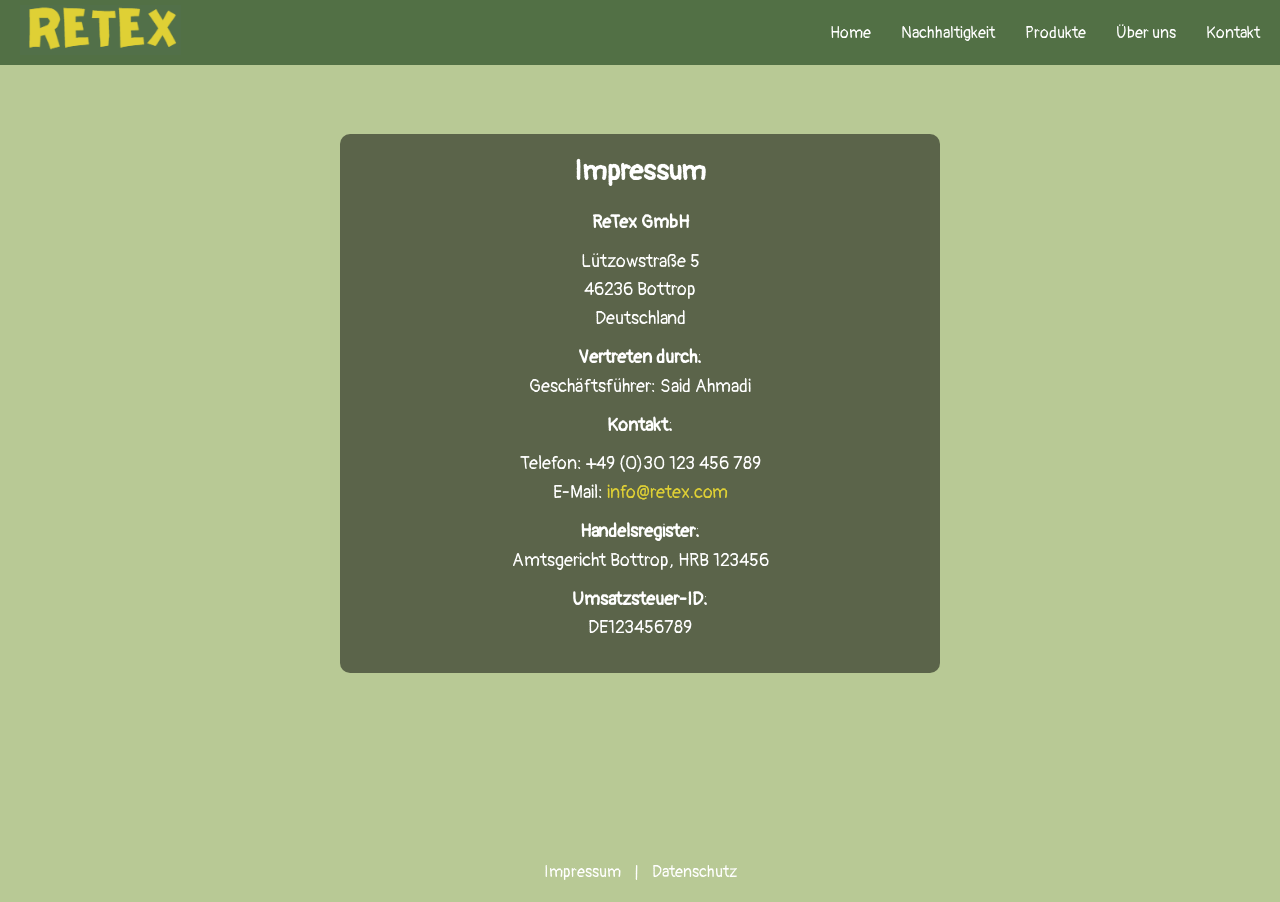
<file: impressum.html>
<!DOCTYPE html>
<html lang="de">
<head>
    <meta charset="UTF-8">
    <meta name="viewport" content="width=device-width, initial-scale=1.0">
    <title>ReTex - Nachhaltige Mode</title>
    <link rel="preconnect" href="https://fonts.googleapis.com">
    <link rel="preconnect" href="https://fonts.gstatic.com" crossorigin>
    <link href="https://fonts.googleapis.com/css2?family=Pangolin&family=Schoolbell&display=swap" rel="stylesheet">
    <link rel="stylesheet" href="assets/css/style.css">

</head>
<body>
<header>
    <div class="logo"><a href="index.html"><img src="assets/images/retexlogo.png"></a></div> <!-- Platzhalter für das Logo -->
    <script src="assets/js/script.js" defer></script>
    <nav>
        <ul>
            <li><a href="index.html"><span id="homenav">Home</span></a></li>
            <li><a href="index.html#sustainability">Nachhaltigkeit</a></li>
            <li><a href="products.html">Produkte</a></li>
            <li><a href="ueber-uns.html">Über uns</a></li>
            <li><a href="kontakt.html">Kontakt</a></li>
        </ul>
    </nav>
</header>

<section class="impressum">
    <div class="text-container">
        <h1>Impressum</h1>
        <p><strong>ReTex GmbH</strong></p>
        <p>Lützowstraße 5<br>46236 Bottrop<br>Deutschland</p>
        <p><strong>Vertreten durch:</strong><br>Geschäftsführer: Said Ahmadi</p>
        <p><strong>Kontakt:</strong></p>
        <p>Telefon: +49 (0)30 123 456 789<br>
            E-Mail: <a href="mailto:info@retex.com">info@retex.com</a></p>
        <p><strong>Handelsregister:</strong><br>
            Amtsgericht Bottrop, HRB 123456</p>
        <p><strong>Umsatzsteuer-ID:</strong><br>
            DE123456789</p>
    </div>
</section>

<footer>
    <p><a href="impressum.html">Impressum</a> | <a href="#datenschutz">Datenschutz</a></p>
</footer>
</body>
</html>
</file>
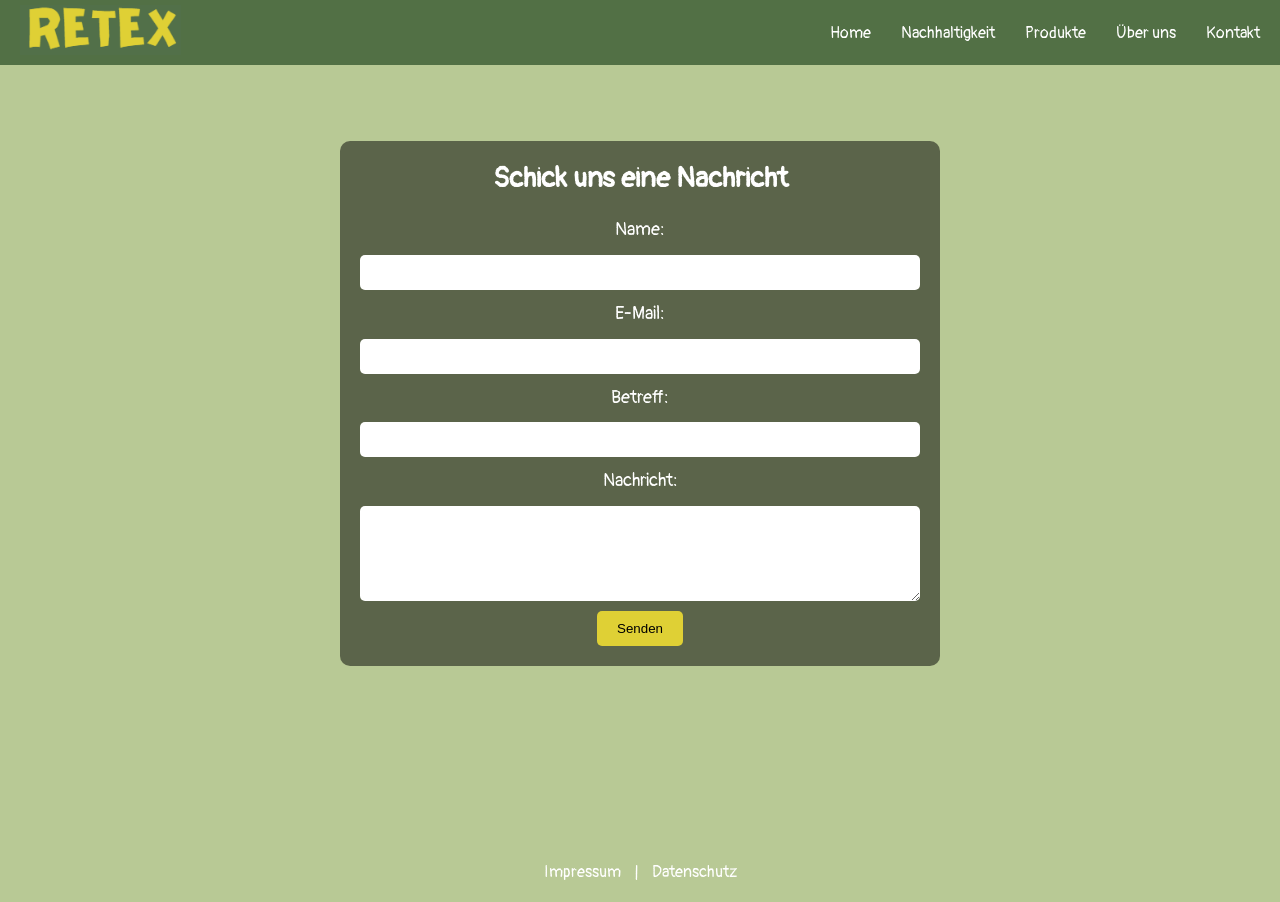
<file: kontakt.html>
<!DOCTYPE html>
<html lang="de">
<head>
    <meta charset="UTF-8">
    <meta name="viewport" content="width=device-width, initial-scale=1.0">
    <title>ReTex - Nachhaltige Mode</title>
    <link rel="preconnect" href="https://fonts.googleapis.com">
    <link rel="preconnect" href="https://fonts.gstatic.com" crossorigin>
    <link href="https://fonts.googleapis.com/css2?family=Pangolin&family=Schoolbell&display=swap" rel="stylesheet">
    <link rel="stylesheet" href="assets/css/style.css">

</head>
<body>
<header>
    <div class="logo"><a href="index.html"><img src="assets/images/retexlogo.png"></a></div> <!-- Platzhalter für das Logo -->
    <script src="assets/js/script.js" defer></script>
    <nav>
        <ul>
            <li><a href="index.html"><span id="homenav">Home</span></a></li>
            <li><a href="index.html#sustainability">Nachhaltigkeit</a></li>
            <li><a href="products.html">Produkte</a></li>
            <li><a href="ueber-uns.html">Über uns</a></li>
            <li><a href="kontakt.html">Kontakt</a></li>
        </ul>
    </nav>
</header>

<section class="kontakt">
    <div class="text-container">
        <h2>Schick uns eine Nachricht</h2>
        <form action="#" method="POST">
            <label for="name">Name:</label>
            <input type="text" id="name" name="name" required>

            <label for="email">E-Mail:</label>
            <input type="email" id="email" name="email" required>

            <label for="betreff">Betreff:</label>
            <input type="text" id="betreff" name="betreff" required>

            <label for="message">Nachricht:</label>
            <textarea id="message" name="message" rows="5" required></textarea>

            <button type="submit">Senden</button>
        </form>
    </div>
</section>

<footer>
    <p><a href="impressum.html">Impressum</a> | <a href="#datenschutz">Datenschutz</a></p>
</footer>

</body>
</html>
</file>
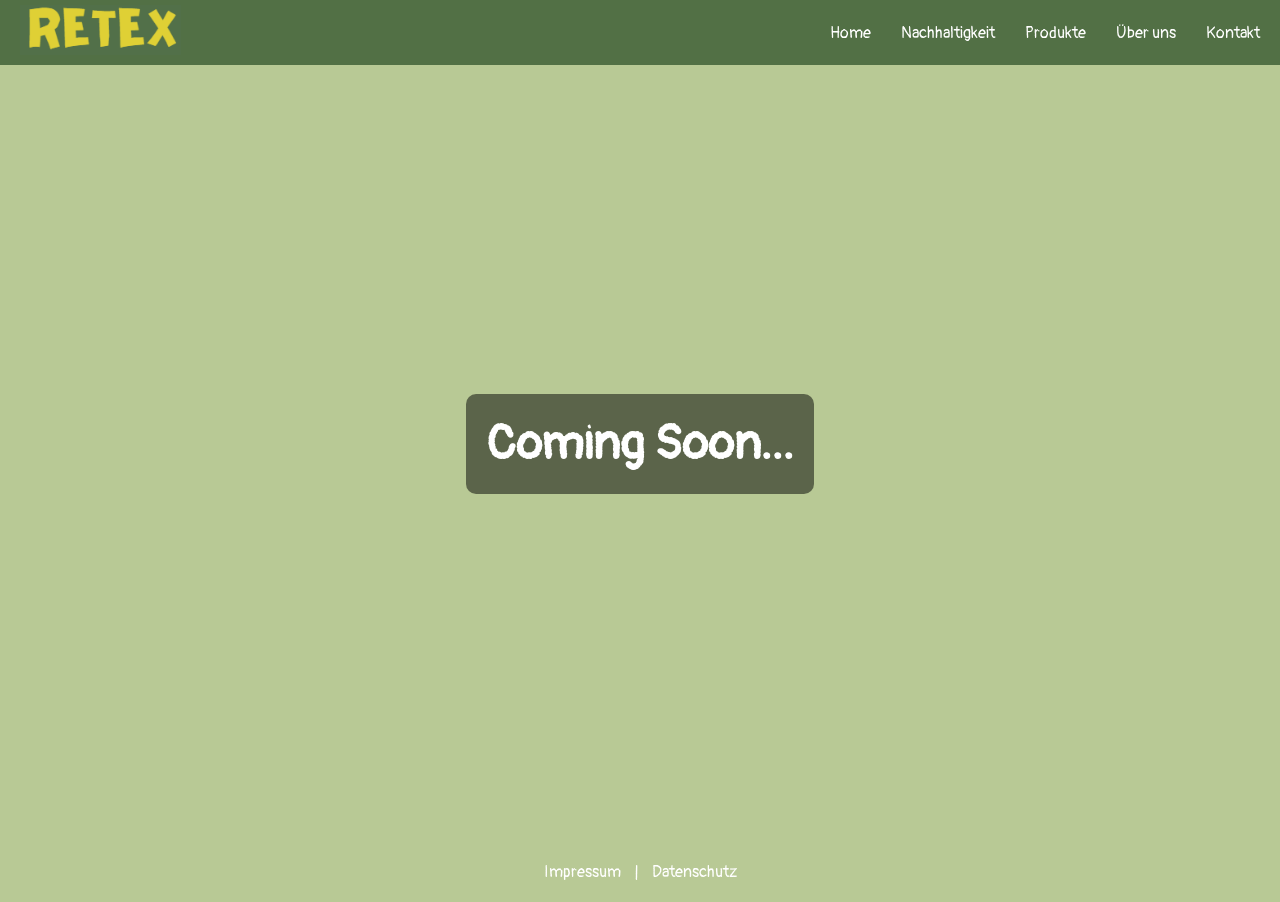
<file: products.html>
<!DOCTYPE html>
<html lang="de">
<head>
  <meta charset="UTF-8">
  <meta name="viewport" content="width=device-width, initial-scale=1.0">
  <title>ReTex - Nachhaltige Mode</title>
  <link rel="preconnect" href="https://fonts.googleapis.com">
  <link rel="preconnect" href="https://fonts.gstatic.com" crossorigin>
  <link href="https://fonts.googleapis.com/css2?family=Pangolin&family=Schoolbell&display=swap" rel="stylesheet">
  <link rel="stylesheet" href="assets/css/style.css">

</head>
<body>
<header>
  <div class="logo"><a href="index.html"><img src="assets/images/retexlogo.png"></a></div> <!-- Platzhalter für das Logo -->
  <script src="assets/js/script.js" defer></script>
  <nav>
    <ul>
      <li><a href="index.html"><span id="homenav">Home</span></a></li>
      <li><a href="index.html#sustainability">Nachhaltigkeit</a></li>
      <li><a href="products.html">Produkte</a></li>
      <li><a href="ueber-uns.html">Über uns</a></li>
      <li><a href="kontakt.html">Kontakt</a></li>
    </ul>
  </nav>
</header>

<section class="products">
  <h2>Coming Soon...</h2>
</section>

<footer>
  <p><a href="impressum.html">Impressum</a> | <a href="#datenschutz">Datenschutz</a></p>
</footer>

</body>
</html>
</file>
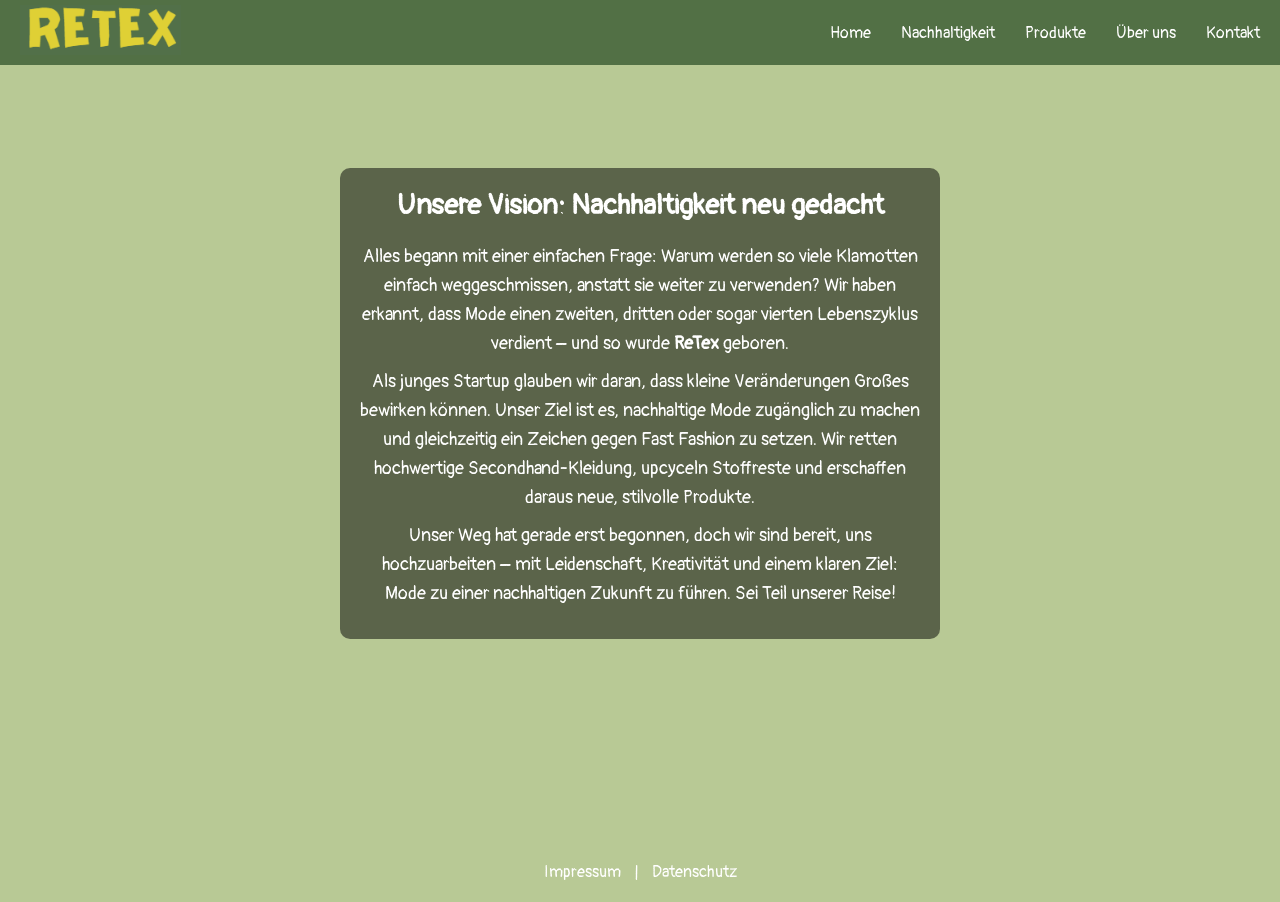
<file: ueber-uns.html>
<!DOCTYPE html>
<html lang="de">
<head>
  <meta charset="UTF-8">
  <meta name="viewport" content="width=device-width, initial-scale=1.0">
  <title>ReTex - Nachhaltige Mode</title>
  <link rel="preconnect" href="https://fonts.googleapis.com">
  <link rel="preconnect" href="https://fonts.gstatic.com" crossorigin>
  <link href="https://fonts.googleapis.com/css2?family=Pangolin&family=Schoolbell&display=swap" rel="stylesheet">
  <link rel="stylesheet" href="assets/css/style.css">

</head>
<body>
<header>
  <div class="logo"><a href="index.html"><img src="assets/images/retexlogo.png"></a></div> <!-- Platzhalter für das Logo -->
  <script src="assets/js/script.js" defer></script>
  <nav>
    <ul>
      <li><a href="index.html"><span id="homenav">Home</span></a></li>
      <li><a href="index.html#sustainability">Nachhaltigkeit</a></li>
      <li><a href="products.html">Produkte</a></li>
      <li><a href="ueber-uns.html">Über uns</a></li>
      <li><a href="kontakt.html">Kontakt</a></li>
    </ul>
  </nav>
</header>

<section class="ueber-uns">
  <div class="text-container">
    <h2>Unsere Vision: Nachhaltigkeit neu gedacht</h2>
    <p>
      Alles begann mit einer einfachen Frage: Warum werden so viele Klamotten einfach weggeschmissen, anstatt sie weiter zu verwenden?
      Wir haben erkannt, dass Mode einen zweiten, dritten oder sogar vierten Lebenszyklus verdient – und so wurde <b>ReTex</b> geboren.
    </p>
    <p>
      Als junges Startup glauben wir daran, dass kleine Veränderungen Großes bewirken können. Unser Ziel ist es, nachhaltige Mode zugänglich
      zu machen und gleichzeitig ein Zeichen gegen Fast Fashion zu setzen. Wir retten hochwertige Secondhand-Kleidung, upcyceln Stoffreste
      und erschaffen daraus neue, stilvolle Produkte.
    </p>
    <p>
      Unser Weg hat gerade erst begonnen, doch wir sind bereit, uns hochzuarbeiten – mit Leidenschaft, Kreativität und einem klaren Ziel:
      Mode zu einer nachhaltigen Zukunft zu führen. Sei Teil unserer Reise!
    </p>
  </div>
</section>

<footer>
  <p><a href="impressum.html">Impressum</a> | <a href="#datenschutz">Datenschutz</a></p>
</footer>
</body>
</html>
</file>
<file: assets/css/style.css>
/* Grundlegende Reset-Styles */
* {
    margin: 0;
    padding: 0;
    box-sizing: border-box;
    scroll-behavior: smooth;
}

/* Body-Stil */
body {
    font-family: "Pangolin", serif;
    font-weight: 400;
    font-style: normal;
    color: #333; /* Textfarbe */
}
.schoolbell-regular {
    font-family: "Schoolbell", serif;
    font-weight: 400;
    font-style: normal;
}

/* Header-Stil */
header {
    background: #527045; /* Grüner Hintergrund für den Header */
    color: white; /* Weiße Schriftfarbe */
    padding: 5px 20px; /* Innenabstand */
    display: flex; /* Flexbox für Layout */
    justify-content: space-between; /* Abstand zwischen Logo und Navigation */
    align-items: center; /* Vertikale Ausrichtung */
}

.logo img {
    max-width: 100%;
    height: 50px;
}

/* Navigation */
nav ul {
    list-style: none; /* Keine Aufzählungszeichen */
    display: flex; /* Flexbox für horizontale Anordnung */
}

nav ul li {
    margin-left: 30px; /* Abstand zwischen den Navigationselementen */
}

nav ul li a {
    color: white; /* Weiße Schriftfarbe für Links */
    text-decoration: none; /* Keine Unterstreichung */
}

nav ul li a:hover {
    color: #DFD035; /* Gelbe Farbe beim Hover */
}


.hero {
    display: flex; /* Flexbox für Layout */
    background-image: url('../images/clothes_background.jpg');
    align-items: center; /* Vertikale Ausrichtung */
    justify-content: flex-start; /* Text links ausrichten */
    height: 80vh;
    position: relative;
    overflow: hidden;
    margin: 0;
}

.hero-text {
    margin-left: 40px;
    line-height: 1.6;
    width: 45%;
    padding: 0 10px 20px 10px;
    color: white;
    background-color: rgba(0, 0, 0, 0.5);
    position: relative;
    z-index: 1;
}

.hero-text h1 {
    margin-bottom: 5px;
}

.hero-text p {
    margin-bottom: 20px;
    font-size: 18px;
}

.hero h1 {
    font-size: 36px;
}

.btn {
    background: #DFD035;
    color: white;
    padding: 10px 20px;
    text-decoration: none;
    border-radius: 5px;
}

section {
    padding: 40px 20px;
    background: #b8c995;
    margin: 0px 0;
}

/* Footer-Stil */
footer {
    text-align: center;
    padding: 20px;
    background: #b8c995;
    color: white;
}

footer a {
    color: white;
    text-decoration: none;
    margin: 0 10px;
}



.contact-info {
    display: flex;
    flex-wrap: wrap;
    justify-content: center;
    margin: 20px 0;
}

.contact-info div {
    margin: 10px 20px;
    text-align: center;
}


.play-btn {
    position: absolute;
    top: 50%;
    left: 50%;
    transform: translate(-50%, -50%);
    padding: 10px 20px;
    background-color: rgba(0, 0, 0, 0.5);
    color: white;
    border: none;
    font-size: 20px;
    cursor: pointer;
    border-radius: 5px;
    display: none;
}


.sustainability {
    display: flex;
    align-items: center;
    justify-content: space-between;
    padding: 40px;
    gap: 20px;
    flex-wrap: wrap;
}


.text-container {
    width: 50%;
    min-width: 300px;
    margin-top: -100px;
    color: white;
    background-color: rgba(0, 0, 0, 0.5);
    padding: 10px 10px 10px 10px;
    border-radius: 5px;
}

.video-container {
    position: relative;
    width: 50%;
    max-width: 600px;
    margin-right: 50px;
}

/* Video selbst */
video {
    width: 100%;
    height: auto;
    border-radius: 10px;
}

/* Play-Button in der Mitte des Videos */
.play-btn {
    position: absolute;
    top: 50%;
    left: 50%;
    transform: translate(-50%, -50%);
    padding: 10px 20px;
    background-color: rgba(0, 0, 0, 0.5);
    color: white;
    border: none;
    font-size: 20px;
    cursor: pointer;
    border-radius: 5px;
    display: block;
}
/* Grundlegende Stile für das Impressum, Kontakt, Über uns & Produkte */
.impressum, .kontakt, .ueber-uns, .products {
    padding: 40px;
    background-color: #b8c995;
    color: white;
    text-align: center;
    min-height: calc(93vh - 60px); /* Gesamte Bildschirmhöhe abzüglich Footer */
    display: flex;
    justify-content: center;
    align-items: center;
}

.impressum .text-container, .kontakt .text-container, .ueber-uns .text-container, .products .text-container {
    max-width: 600px;
    background: rgba(0, 0, 0, 0.5);
    padding: 20px;
    border-radius: 10px;
    width: 100%;
}

.impressum h1, .kontakt h2, .ueber-uns h2, .products h2 {
    font-size: 28px;
    margin-bottom: 20px;
}

.impressum p, .kontakt label, .ueber-uns p, .products p {
    font-size: 18px;
    line-height: 1.6;
    margin-bottom: 10px;
}

/* Stil für "Coming Soon..." auf der Products-Seite */
.products h2 {
    font-size: 48px;
    font-weight: bold;
    color: white;
    background: rgba(0, 0, 0, 0.5);
    padding: 20px;
    border-radius: 10px;
}

.kontakt form {
    display: flex;
    flex-direction: column;
    align-items: center;
}

.kontakt input, .kontakt textarea {
    width: 100%;
    padding: 10px;
    border: none;
    border-radius: 5px;
    margin-bottom: 10px;
}

.kontakt button {
    background: #DFD035;
    color: black;
    padding: 10px 20px;
    border: none;
    border-radius: 5px;
    cursor: pointer;
}

.kontakt button:hover {
    background: #c4b02e;
}

.impressum a, .kontakt a, .ueber-uns a, .products a {
    color: #DFD035;
    text-decoration: none;
}

.impressum a:hover, .kontakt a:hover, .ueber-uns a:hover, .products a:hover {
    text-decoration: underline;
}
</file>
